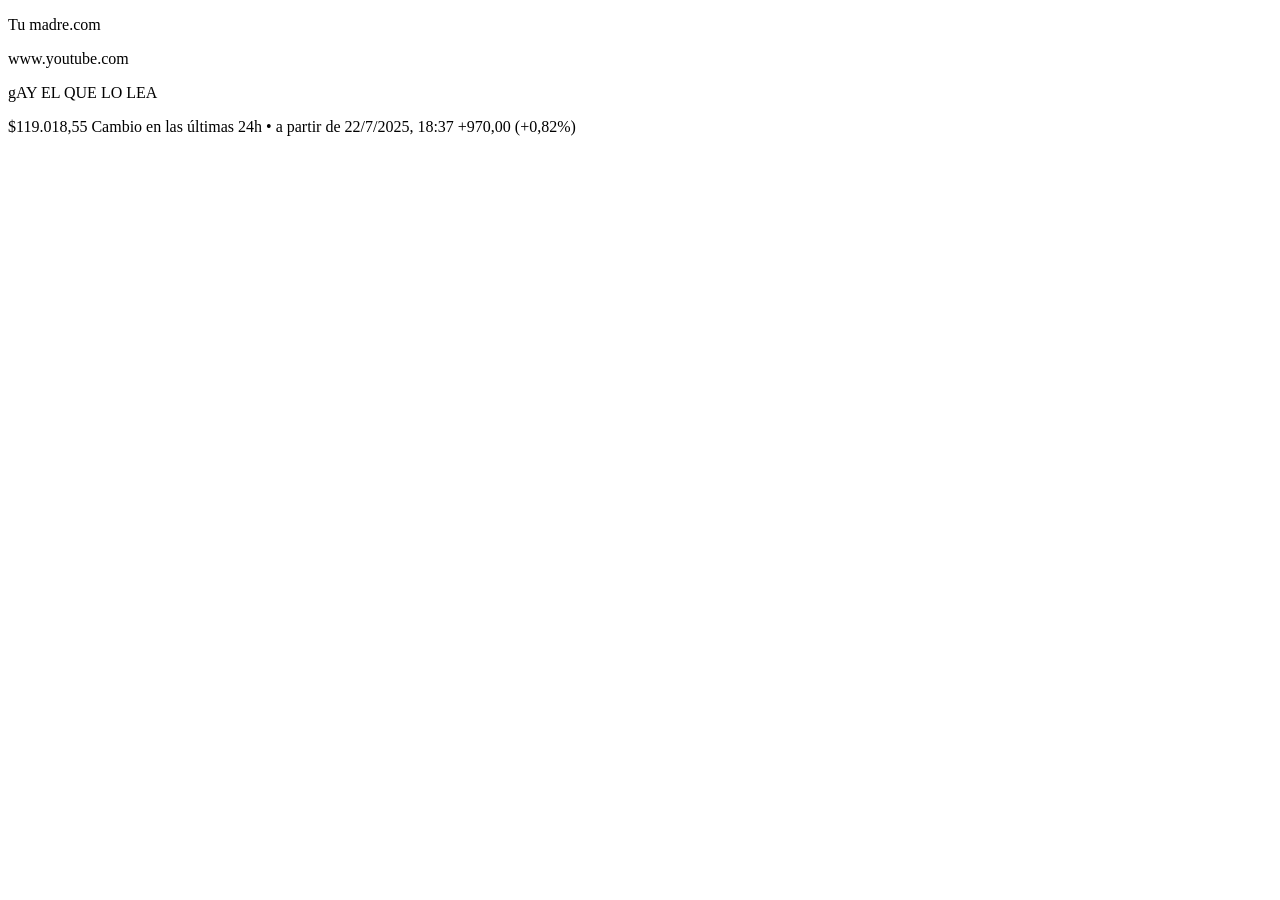
<file: Index.html>
<!DOCTYPE html>
<html>
<head>
	<meta charset="utf-8">
	<meta name="viewport" content="width=device-width, initial-scale=1">
	<title>Hola</title>
</head>
<body>
<p>Tu madre.com</p>
<p>www.youtube.com</p>
<p>gAY EL QUE LO LEA</p>
<P>$119.018,55
Cambio en las últimas 24h • a partir de 22/7/2025, 18:37
‎+970,00 (‎+0,82%)</P>
</body>
</html>
</file>
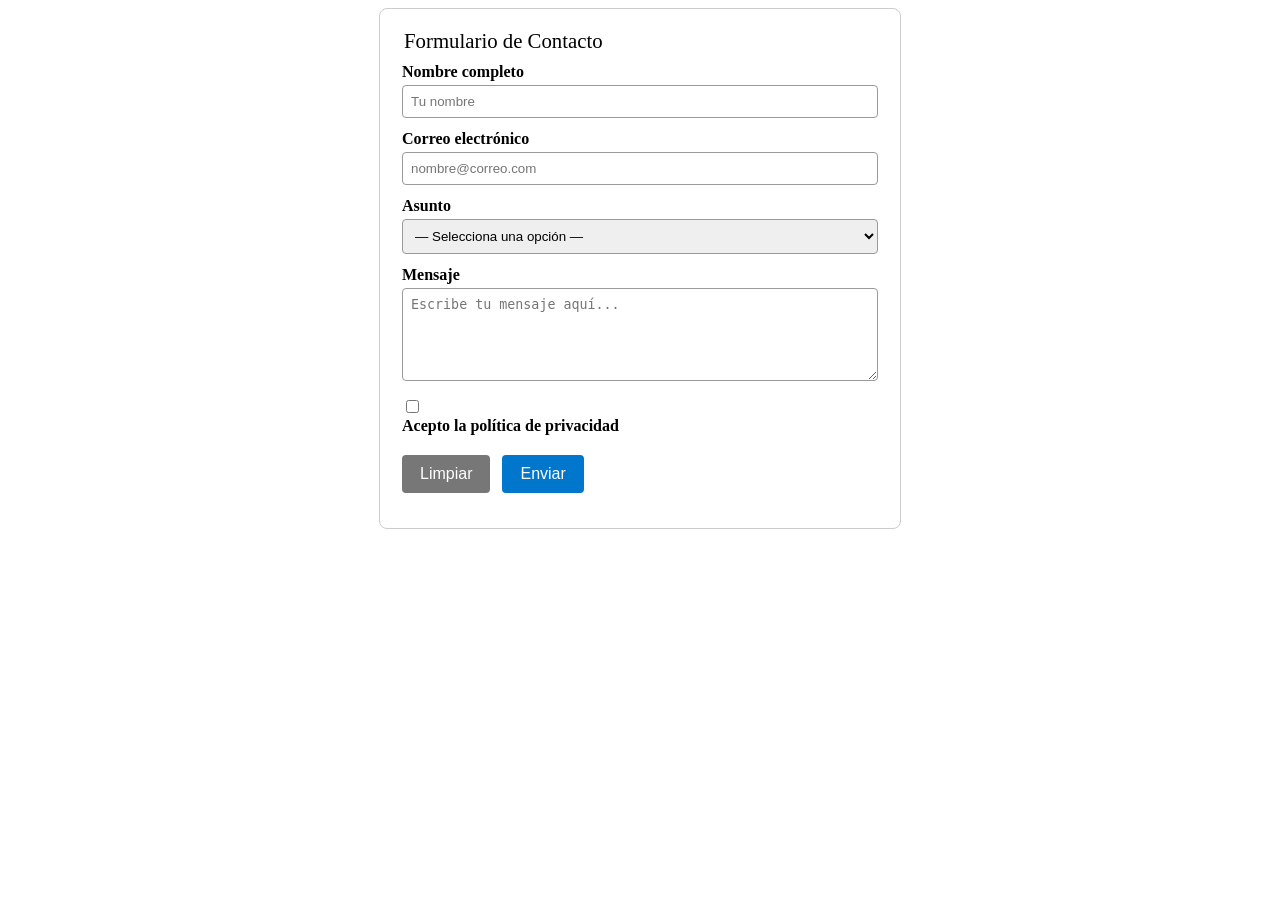
<file: Formulario.html>
<!DOCTYPE html>
<html>
<head>
	<meta charset="utf-8">
	<meta name="viewport" content="width=device-width, initial-scale=1">
	<title>Formuario</title>
	<style>
<body>
      /* Estilos opcionales para mejorar la apariencia */
    body {
      font-family: Arial, sans-serif;
      background: #f9f9f9;
      margin: 40px;
    }
    form {
      max-width: 480px;
      background: white;
      padding: 20px;
      margin: 0 auto;
      border: 1px solid #ccc;
      border-radius: 8px;
      box-shadow: 0 0 12px rgba(0, 0, 0, 0.1);
    }
    fieldset {
      border: none;
      padding: 0;
      margin-bottom: 15px;
    }
    legend {
      font-size: 1.3em;
      margin-bottom: 10px;
    }
    .form-group {
      margin-bottom: 12px;
    }
    label, .form-group small {
      display: block;
      margin-bottom: 4px;
    }
    label {
      font-weight: bold;
    }
    input[type="text"],
    input[type="email"],
    select,
    textarea {
      width: 100%;
      padding: 8px;
      border: 1px solid #999;
      border-radius: 4px;
      box-sizing: border-box;
    }
    textarea {
      resize: vertical;
    }
    input[type="checkbox"] {
      margin-right: 6px;
    }
    .button-group {
      margin-top: 20px;
    }
    button {
      padding: 10px 18px;
      border: none;
      border-radius: 4px;
      margin-right: 8px;
      font-size: 1em;
      cursor: pointer;
    }
    button[type="reset"] {
      background: #777;
      color: white;
    }
    button[type="submit"] {
      background: #0077CC;
      color: white;
    }
    button[type="submit"]:hover {
      background: #005FAB;
    }
  </style>
</head>
<body>

<form action="/ruta-de-tu-backend" method="post" novalidate>
  <fieldset>
    <legend>Formulario de Contacto</legend>

    <div class="form-group">
      <label for="nombre">Nombre completo</label>
      <input type="text" id="nombre" name="nombre" placeholder="Tu nombre" required>
    </div>

    <div class="form-group">
      <label for="email">Correo electrónico</label>
      <input type="email" id="email" name="email" placeholder="nombre@correo.com" required>
    </div>

    <div class="form-group">
      <label for="asunto">Asunto</label>
      <select id="asunto" name="asunto" required>
        <option value="">— Selecciona una opción —</option>
        <option value="consulta">Consulta general</option>
        <option value="soporte">Soporte técnico</option>
        <option value="ventas">Información de ventas</option>
      </select>
    </div>

    <div class="form-group">
      <label for="mensaje">Mensaje</label>
      <textarea id="mensaje" name="mensaje" rows="5" placeholder="Escribe tu mensaje aquí..." required></textarea>
    </div>

    <div class="form-group">
      <input type="checkbox" id="terminos" name="terminos" required>
      <label for="terminos">Acepto la política de privacidad</label>
    </div>

    <div class="button-group">
      <button type="reset">Limpiar</button>
      <button type="submit">Enviar</button>
    </div>
  </fieldset>
</form>

</body>
</html>
</file>
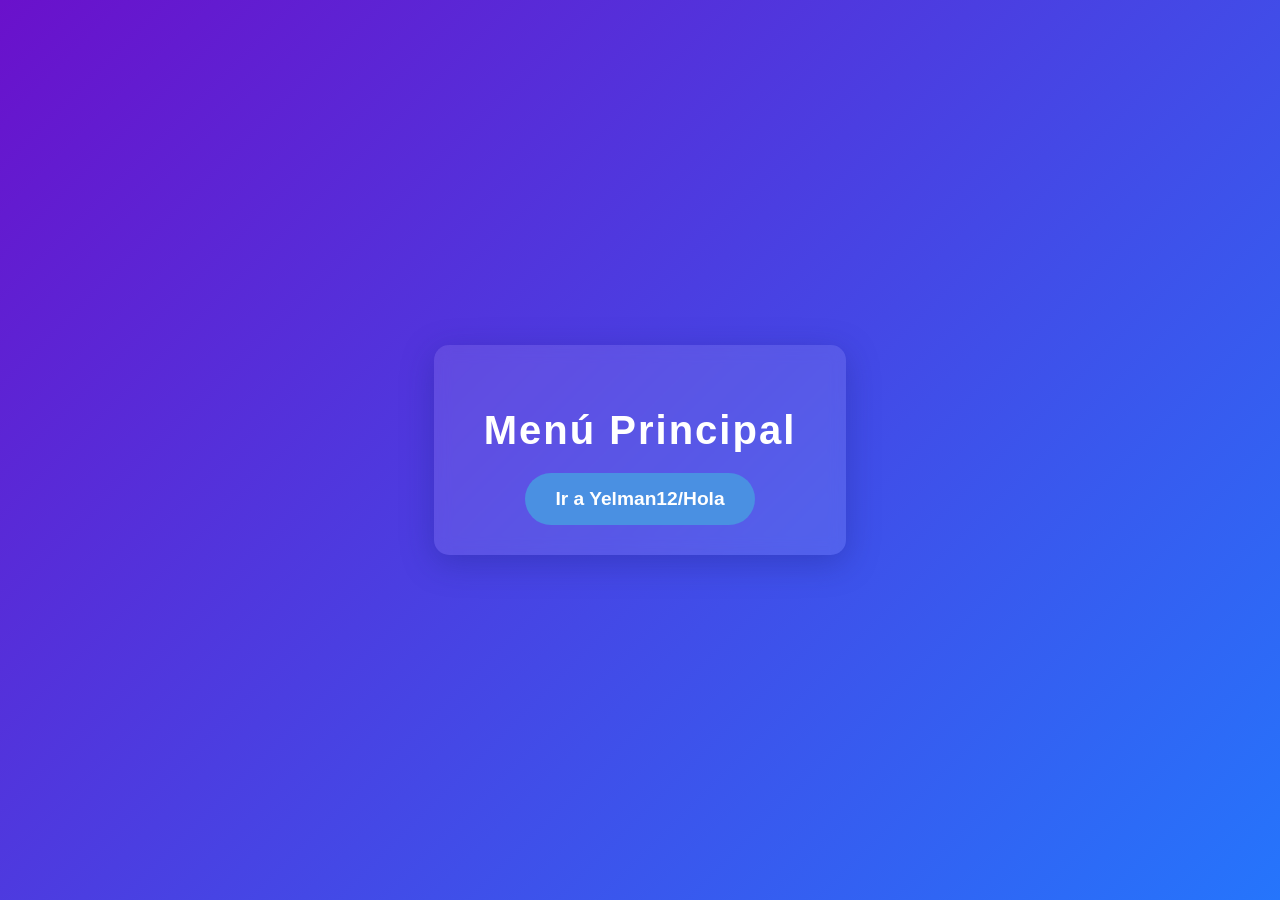
<file: menu.html>
<!DOCTYPE html>
<html lang="es">
<head>
    <meta charset="UTF-8" />
    <meta name="viewport" content="width=device-width, initial-scale=1" />
    <title>Menú Principal</title>
    <style>
        body {
            font-family: 'Segoe UI', Tahoma, Geneva, Verdana, sans-serif;
            background: linear-gradient(135deg, #6a11cb, #2575fc);
            color: #fff;
            margin: 0;
            padding: 0;
            display: flex;
            justify-content: center;
            align-items: center;
            height: 100vh;
        }
        nav {
            background: rgba(255, 255, 255, 0.1);
            border-radius: 15px;
            padding: 30px 50px;
            box-shadow: 0 8px 32px 0 rgba(31, 38, 135, 0.37);
            backdrop-filter: blur(8px);
            -webkit-backdrop-filter: blur(8px);
            text-align: center;
        }
        nav h1 {
            margin-bottom: 20px;
            font-size: 2.5rem;
            letter-spacing: 2px;
        }
        nav a {
            display: inline-block;
            text-decoration: none;
            color: #fff;
            background-color: #4a90e2;
            padding: 15px 30px;
            border-radius: 50px;
            font-weight: 600;
            font-size: 1.2rem;
            transition: background-color 0.3s ease, transform 0.3s ease;
        }
        nav a:hover {
            background-color: #357abd;
            transform: scale(1.05);
        }
    </style>
</head>
<body>
    <nav>
        <h1>Menú Principal</h1>
        <a href="https://github.com/YELMAN12/HOLA.git" target="_blank" rel="noopener noreferrer">Ir a Yelman12/Hola</a>
    </nav>
</body>
</html>
</file>
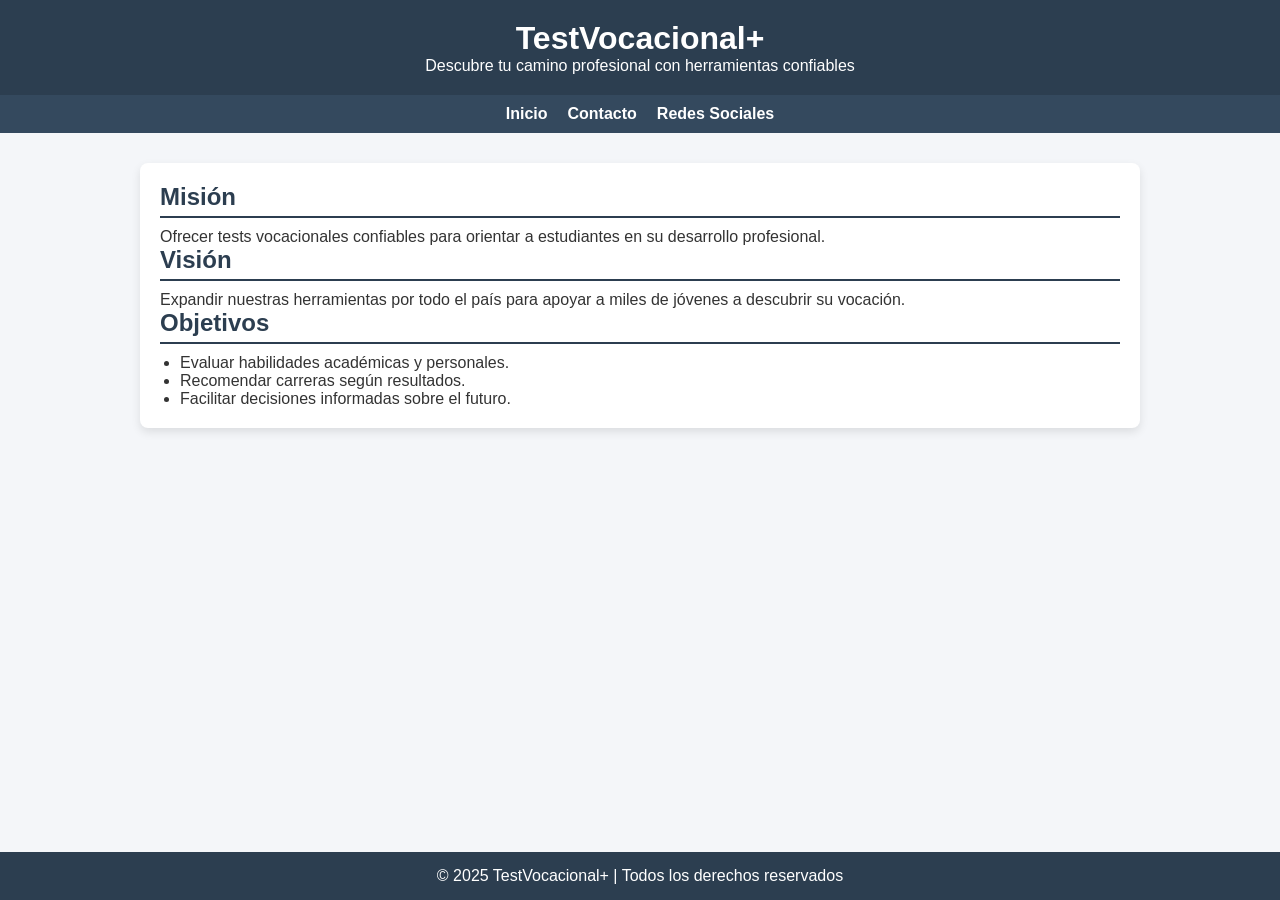
<file: PagComple.html>
<!DOCTYPE html>
<html lang="es">
<head>
  <meta charset="UTF-8" />
  <meta name="viewport" content="width=device-width, initial-scale=1.0"/>
  <title>TestVocacional+</title>
  <style>
    * { margin: 0; padding: 0; box-sizing: border-box; }
    body {
      font-family: 'Segoe UI', sans-serif;
      background-color: #f4f6f9;
      color: #333;
      padding-bottom: 100px;
    }
    header {
      background-color: #2c3e50;
      color: white;
      padding: 20px;
      text-align: center;
    }
    nav {
      background-color: #34495e;
      display: flex;
      justify-content: center;
      gap: 20px;
      padding: 10px 0;
      flex-wrap: wrap;
    }
    nav a {
      color: white;
      text-decoration: none;
      font-weight: bold;
      cursor: pointer;
    }
    nav a:hover {
      text-decoration: underline;
    }
    .seccion {
      display: none;
      max-width: 1000px;
      margin: 30px auto;
      padding: 20px;
      background-color: white;
      border-radius: 8px;
      box-shadow: 0 4px 10px rgba(0, 0, 0, 0.1);
    }
    .visible {
      display: block;
    }
    h2 {
      color: #2c3e50;
      margin-bottom: 10px;
      border-bottom: 2px solid #2c3e50;
      padding-bottom: 5px;
    }
    ul {
      padding-left: 20px;
    }
    .formulario-contacto {
      display: flex;
      flex-direction: column;
      gap: 15px;
      text-align: left;
    }
    .formulario-contacto label {
      font-weight: bold;
    }
    .formulario-contacto input {
      padding: 10px;
      font-size: 16px;
    }
    .formulario-contacto button {
      background-color: #007bff;
      color: white;
      padding: 12px;
      border: none;
      cursor: pointer;
      border-radius: 4px;
    }
    .redes-lista a {
      color: #007bff;
      text-decoration: none;
    }
    .redes-lista a:hover {
      text-decoration: underline;
    }
    footer {
      background-color: #2c3e50;
      color: white;
      text-align: center;
      padding: 15px;
      position: fixed;
      bottom: 0;
      width: 100%;
    }
    @media (max-width: 600px) {
      nav { flex-direction: column; align-items: center; }
    }
  </style>
</head>
<body>

  <header>
    <h1>TestVocacional+</h1>
    <p>Descubre tu camino profesional con herramientas confiables</p>
  </header>

  <nav>
    <a onclick="mostrarSeccion('inicio')">Inicio</a>
    <a onclick="mostrarSeccion('contacto')">Contacto</a>
    <a onclick="mostrarSeccion('redes')">Redes Sociales</a> <!-- NUEVA OPCIÓN -->
  </nav>

  <!-- Sección Inicio -->
  <div id="inicio" class="seccion visible">
    <h2>Misión</h2>
    <p>Ofrecer tests vocacionales confiables para orientar a estudiantes en su desarrollo profesional.</p>

    <h2>Visión</h2>
    <p>Expandir nuestras herramientas por todo el país para apoyar a miles de jóvenes a descubrir su vocación.</p>

    <h2>Objetivos</h2>
    <ul>
      <li>Evaluar habilidades académicas y personales.</li>
      <li>Recomendar carreras según resultados.</li>
      <li>Facilitar decisiones informadas sobre el futuro.</li>
    </ul>
  </div>

  <!-- Sección Contacto -->
  <div id="contacto" class="seccion">
    <h2>¿Cómo podemos ayudarte con tus pruebas?</h2>
    <p>Selecciona tu necesidad y llena el formulario. ¡Estamos listos para apoyarte!</p>

    <ul>
      <li><strong>Explorar nuestras pruebas:</strong> solicita acceso a materiales.</li>
      <li><strong>Prepararte mejor:</strong> revisa simulacros y consejos.</li>
      <li><strong>Colaborar:</strong> consulta opciones de alianza educativa.</li>
    </ul>

    <form class="formulario-contacto">
      <label for="nombre">Nombre:</label>
      <input type="text" id="nombre" name="nombre" required>

      <label for="apellido">Apellido:</label>
      <input type="text" id="apellido" name="apellido" required>

      <label for="institucion">Institución o empresa:</label>
      <input type="text" id="institucion" name="institucion" required>

      <label for="correo">Correo electrónico:</label>
      <input type="email" id="correo" name="correo" required>

      <button type="submit">Enviar</button>
    </form>

    <p style="margin-top: 20px;"><strong>O llámanos directamente:</strong><br>
      📞 +504 9876-1234<br>
      📞 +504 9543-8765
    </p>
  </div>

  <!-- Sección Redes Sociales -->
  <div id="redes" class="seccion">
    <h2>Redes Sociales</h2>
    <p>Síguenos y mantente informado sobre nuestras herramientas, novedades y recursos vocacionales:</p>
    <ul class="redes-lista">
      <li>📘 <strong>Facebook:</strong> <a href="https://facebook.com/testvocacional" target="_blank">facebook.com/testvocacional</a></li>
      <li>📸 <strong>Instagram:</strong> <a href="https://instagram.com/testvocacional" target="_blank">instagram.com/testvocacional</a></li>
      <li>🎥 <strong>TikTok:</strong> <a href="https://tiktok.com/@testvocacional" target="_blank">tiktok.com/@testvocacional</a></li>
      <li>🐦 <strong>Twitter (X):</strong> <a href="https://twitter.com/testvocacional" target="_blank">twitter.com/testvocacional</a></li>
    </ul>
  </div>

  <footer>
    &copy; 2025 TestVocacional+ | Todos los derechos reservados
  </footer>

  <script>
    function mostrarSeccion(id) {
      const secciones = document.querySelectorAll('.seccion');
      secciones.forEach(sec => sec.classList.remove('visible'));
      document.getElementById(id).classList.add('visible');
    }
  </script>

</body>
</html>
</file>
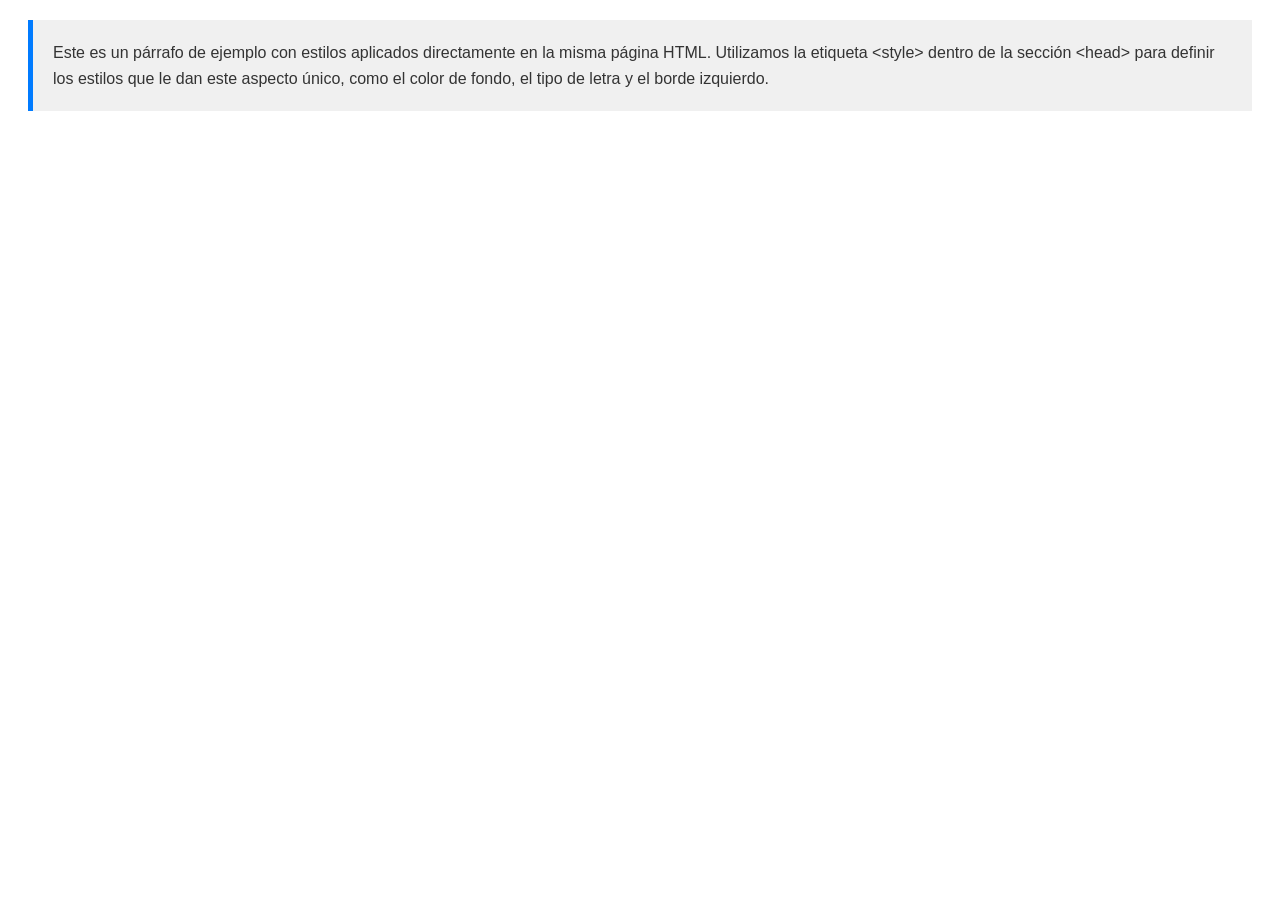
<file: Parrafo.html>
<!DOCTYPE html>
<html lang="es">
<head>
    <meta charset="UTF-8">
    <meta name="viewport" content="width=device-width, initial-scale=1.0">
    <title>Párrafo con CSS Incrustado</title>
    
    <style>
        /* El CSS se coloca dentro de la etiqueta <style> */
        p {
            font-family: Arial, sans-serif;
            font-size: 16px;
            color: #333;
            line-height: 1.6;
            background-color: #f0f0f0;
            padding: 20px;
            border-left: 5px solid #007bff;
            margin: 20px;
        }
    </style>
</head>
<body>

    <p>
        Este es un párrafo de ejemplo con estilos aplicados directamente en la misma página HTML. 
        Utilizamos la etiqueta &lt;style&gt; dentro de la sección &lt;head&gt; para definir los estilos 
        que le dan este aspecto único, como el color de fondo, el tipo de letra y el borde izquierdo.
    </p>

</body>
</html>
</file>
